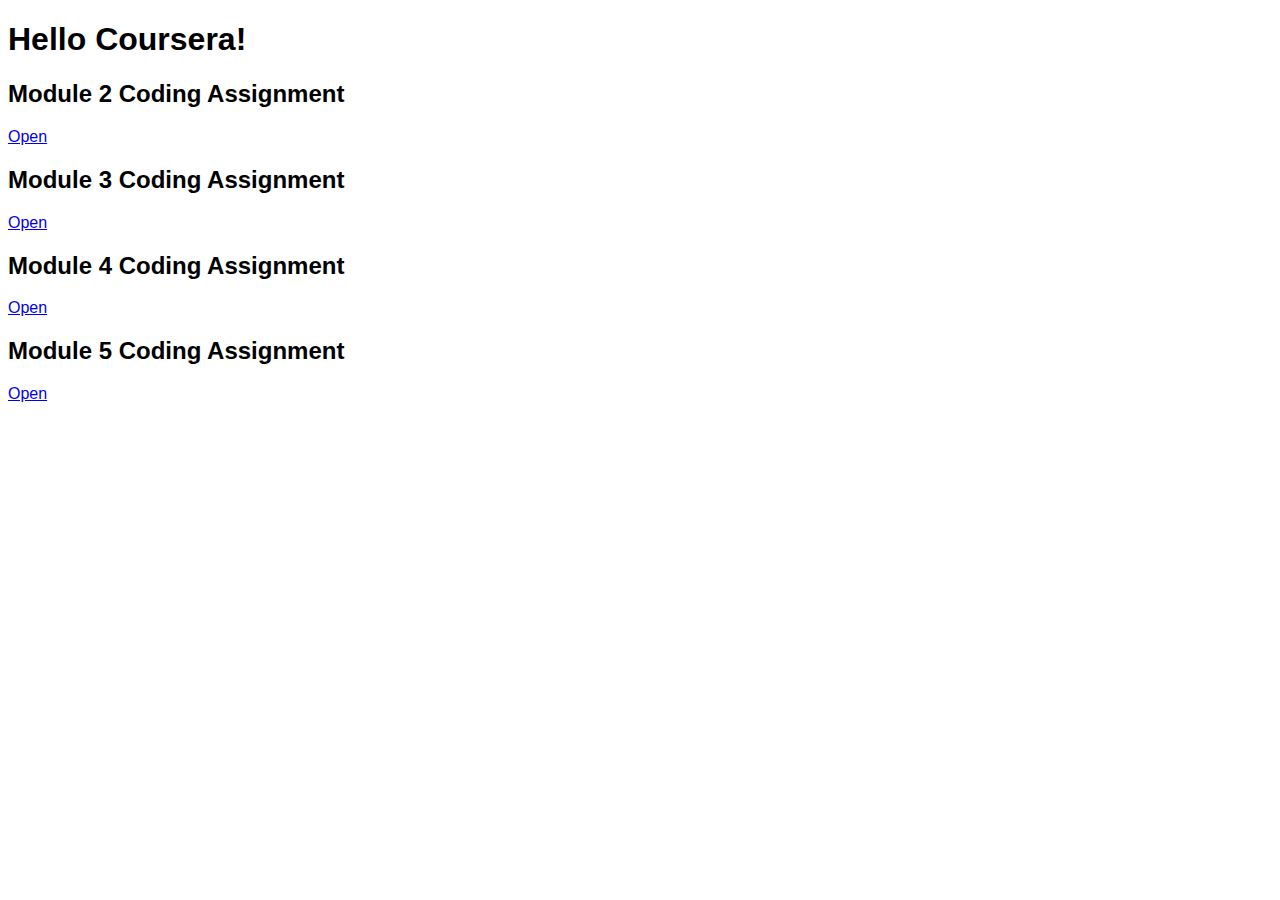
<file: index.html>
<!DOCTYPE html>
<html lang="en">

<head>
  <meta charset="UTF-8">
  <meta http-equiv="X-UA-Compatible" content="IE=edge">
  <meta name="viewport" content="width=device-width, initial-scale=1.0">
  <link rel="stylesheet" href="./css/style.css">
  <title>Coursera Site</title>
</head>

<body>
  <h1>Hello Coursera!</h1>
  <h2>Module 2 Coding Assignment</h2>
  <a href="./mod2-solution/index.html">Open</a>
  <h2>Module 3 Coding Assignment</h2>
  <a href="./mod3-solution/index.html">Open</a>
  <h2>Module 4 Coding Assignment</h2>
  <a href="./mod4-solution/index.html">Open</a>
  <h2>Module 5 Coding Assignment</h2>
  <a href="./mod5-solution/index.html">Open</a>
</body>

</html>
</file>
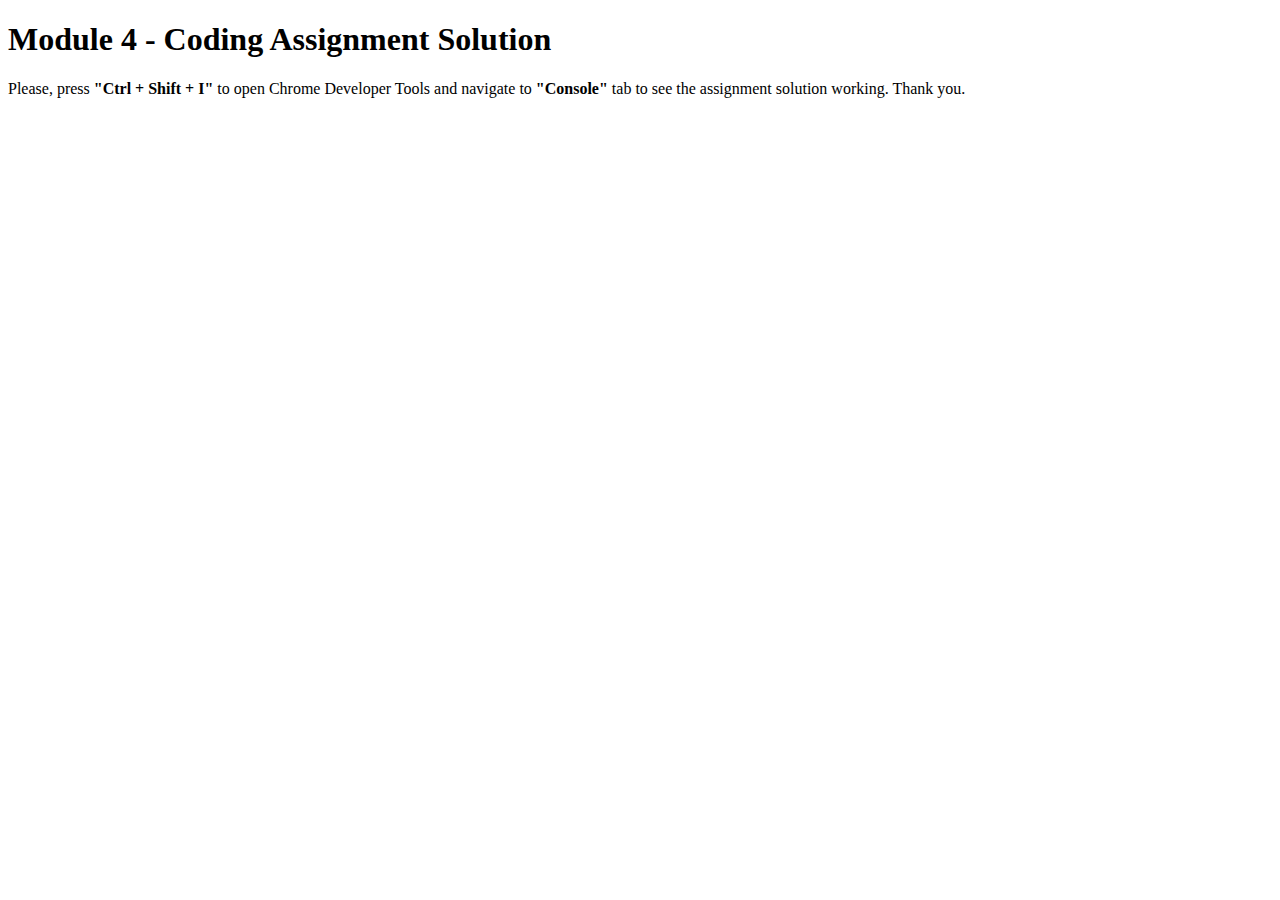
<file: mod4-solution/index.html>
<!DOCTYPE html>
<html>

<head>
  <meta charset="utf-8">
  <title>Module 4 - Coding Assignment Solution</title>
  <script>
    var names = [];
  </script>
  <script src="SpeakHello.js"></script>
  <script src="SpeakGoodBye.js"></script>
  <script src="script.js"></script>
</head>

<body>
  <h1>Module 4 - Coding Assignment Solution</h1>
  <p>Please, press <strong>"Ctrl + Shift + I"</strong> to open Chrome Developer Tools and navigate to <strong>"Console"</strong> tab to see the assignment solution working. Thank you.</p>
</body>

</html>
</file>
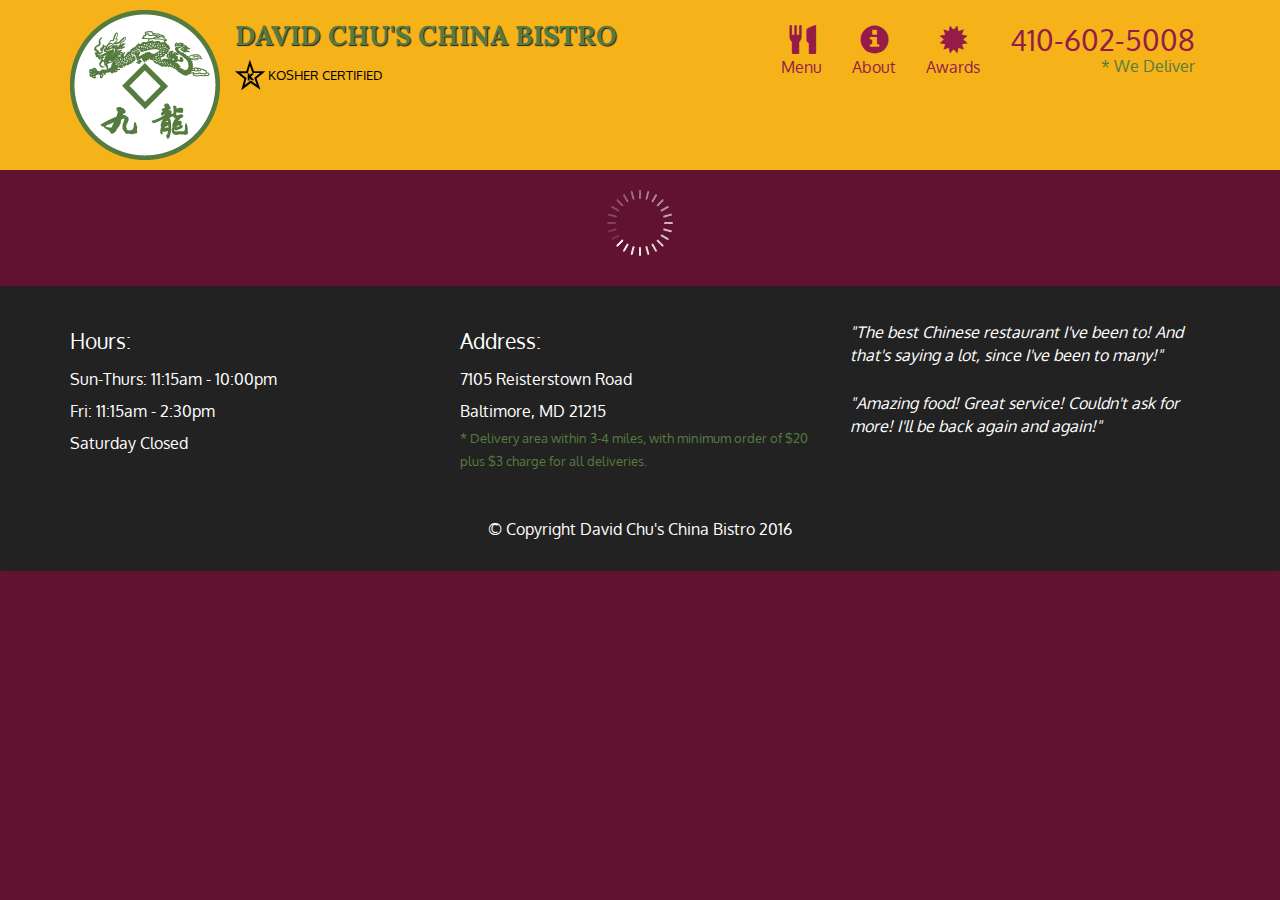
<file: mod5-solution/index.html>
<!doctype html>
<html lang="en">
  <head>
    <meta charset="utf-8">
    <meta http-equiv="X-UA-Compatible" content="IE=edge">
    <meta name="viewport" content="width=device-width, initial-scale=1">
    <title>David Chu's China Bistro</title>
    <link rel="stylesheet" href="css/bootstrap.min.css">
    <link rel="stylesheet" href="css/styles.css">
    <link href='https://fonts.googleapis.com/css?family=Oxygen:400,300,700' rel='stylesheet' type='text/css'>
    <link href='https://fonts.googleapis.com/css?family=Lora' rel='stylesheet' type='text/css'>
  </head>
<body>
  <header>
    <nav id="header-nav" class="navbar navbar-default">
      <div class="container">
        <div class="navbar-header">
          <a href="index.html" class="pull-left visible-md visible-lg">
            <div id="logo-img" alt="Logo image"></div>
          </a>

          <div class="navbar-brand">
            <a href="index.html"><h1>David Chu's China Bistro</h1></a>
            <p>
              <img src="images/star-k-logo.png" alt="Kosher certification">
              <span>Kosher Certified</span>
            </p>
          </div>

          <button id="navbarToggle" type="button" class="navbar-toggle collapsed" data-toggle="collapse" data-target="#collapsable-nav" aria-expanded="false">
            <span class="sr-only">Toggle navigation</span>
            <span class="icon-bar"></span>
            <span class="icon-bar"></span>
            <span class="icon-bar"></span>
          </button>
        </div>
        
        <div id="collapsable-nav" class="collapse navbar-collapse">
           <ul id="nav-list" class="nav navbar-nav navbar-right">
            <li id="navHomeButton" class="visible-xs active">
              <a href="index.html">
                <span class="glyphicon glyphicon-home"></span> Home</a>
            </li>
            <li id="navMenuButton">
              <a href="#" onclick="$dc.loadMenuCategories();">
                <span class="glyphicon glyphicon-cutlery"></span><br class="hidden-xs"> Menu</a>
            </li>
            <li>
              <a href="#">
                <span class="glyphicon glyphicon-info-sign"></span><br class="hidden-xs"> About</a>
            </li>
            <li>
              <a href="#">
                <span class="glyphicon glyphicon-certificate"></span><br class="hidden-xs"> Awards</a>
            </li>
            <li id="phone" class="hidden-xs">
              <a href="tel:410-602-5008">
                <span>410-602-5008</span></a><div>* We Deliver</div>
            </li>
          </ul><!-- #nav-list -->
        </div><!-- .collapse .navbar-collapse -->
      </div><!-- .container -->
    </nav><!-- #header-nav -->
  </header>

  <div id="call-btn" class="visible-xs">
    <a class="btn" href="tel:410-602-5008">
    <span class="glyphicon glyphicon-earphone"></span>
    410-602-5008
    </a>
  </div>
  <div id="xs-deliver" class="text-center visible-xs">* We Deliver</div>

  <div id="main-content" class="container"></div>

  <footer class="panel-footer">
    <div class="container">
      <div class="row">
        <section id="hours" class="col-sm-4">
          <span>Hours:</span><br>
          Sun-Thurs: 11:15am - 10:00pm<br>
          Fri: 11:15am - 2:30pm<br>
          Saturday Closed
          <hr class="visible-xs">
        </section>
        <section id="address" class="col-sm-4">
          <span>Address:</span><br>
          7105 Reisterstown Road<br>
          Baltimore, MD 21215
          <p>* Delivery area within 3-4 miles, with minimum order of $20 plus $3 charge for all deliveries.</p>
          <hr class="visible-xs">
        </section>
        <section id="testimonials" class="col-sm-4">
          <p>"The best Chinese restaurant I've been to! And that's saying a lot, since I've been to many!"</p>
          <p>"Amazing food! Great service! Couldn't ask for more! I'll be back again and again!"</p>
        </section>
      </div>
      <div class="text-center">&copy; Copyright David Chu's China Bistro 2016</div>
    </div>
  </footer>

  <!-- jQuery (Bootstrap JS plugins depend on it) -->
  <script src="js/jquery-2.1.4.min.js"></script>
  <script src="js/bootstrap.min.js"></script>
  <script src="js/ajax-utils.js"></script>
  <script src="js/script.js"></script>
</body>
</html>
</file>
<file: css/style.css>
body {
  font-family: Arial, Helvetica, sans-serif;
}
</file>
<file: mod5-solution/css/styles.css>
body {
  font-size: 16px;
  color: #fff;
  background-color: #61122f;
  font-family: 'Oxygen', sans-serif;
}

/** HEADER **/
#header-nav {
  background-color: #f6b319;
  border-radius: 0;
  border: 0;
}

#logo-img {
  background: url('../images/restaurant-logo_large.png') no-repeat;
  width: 150px;
  height: 150px;
  margin: 10px 15px 10px 0;
}

.navbar-brand {
  padding-top: 25px;
}
.navbar-brand h1 { /* Restaurant name */
  font-family: 'Lora', serif;
  color: #557c3e;
  font-size: 1.5em;
  text-transform: uppercase;
  font-weight: bold;
  text-shadow: 1px 1px 1px #222;
  margin-top: 0;
  margin-bottom: 0;
  line-height: .75;
}
.navbar-brand a:hover, .navbar-brand a:focus {
  text-decoration: none;
}
.navbar-brand p { /* Kosher cert */
  color: #000;
  text-transform: uppercase;
  font-size: .7em;
  margin-top: 15px;
}
.navbar-brand p span { /* Star-K */
  vertical-align: middle;
}

#nav-list {
  margin-top: 10px;
}
#nav-list a {
  color: #951C49;
  text-align: center;
}
#nav-list a:hover {
  background: #E7E7E7;
}
#nav-list a span {
  font-size: 1.8em;
}

#phone {
  margin-top: 5px;
}
#phone a { /* Phone number */
  text-align: right;
  padding-bottom: 0;
}
#phone div { /* We Deliver */
  color: #557c3e;
  text-align: right;
  padding-right: 15px;
}

.navbar-header button.navbar-toggle, .navbar-header .icon-bar {
  border: 1px solid #61122f;
}
.navbar-header button.navbar-toggle {
  clear: both;
  margin-top: -30px;
}
/* END HEADER */

/* FOOTER */
.panel-footer {
  margin-top: 30px;
  padding-top: 35px;
  padding-bottom: 30px;
  background-color: #222;
  border-top: 0;
}
.panel-footer div.row {
  margin-bottom: 35px;
}
#hours, #address {
  line-height: 2;
}
#hours > span, #address > span {
  font-size: 1.3em;
}
#address p {
  color: #557c3e;
  font-size: .8em;
  line-height: 1.8;
}
#testimonials {
  font-style: italic;
}
#testimonials p:nth-child(2) {
  margin-top: 25px;
}
/* END FOOTER */



/* HOME PAGE */
.container .jumbotron {
  box-shadow: 0 0 50px #3F0C1F;
  border: 2px solid #3F0C1F;
}

#menu-tile, #specials-tile, #map-tile {
  height: 250px;
  width: 100%;
  margin-bottom: 15px;
  position: relative;
  border: 2px solid #3F0C1F;
  overflow: hidden;
}
#menu-tile:hover, #specials-tile:hover, #map-tile:hover {
  box-shadow: 0 1px 5px 1px #cccccc;
}
#menu-tile {
  background: url('../images/menu-tile.jpg') no-repeat;
  background-position: center;
}
#specials-tile {
  background: url('../images/specials-tile.jpg') no-repeat;
  background-position: center;
}
#menu-tile span, #specials-tile span, #map-tile span {
  position: absolute;
  bottom: 0;
  right: 0;
  width: 100%;
  text-align: center;
  font-size: 1.6em;
  text-transform: uppercase;
  background-color: #000;
  color: #fff;
  opacity: .8;
}
/* END HOME PAGE */

/* MENU CATEGORIES PAGE */
.category-tile { 
  position: relative;
  border: 2px solid #3F0C1F;
  overflow: hidden;
  width: 200px;
  height: 200px;
  margin: 0 auto 15px;
}
.category-tile span {
  position: absolute;
  bottom: 0;
  right: 0;
  width: 100%;
  text-align: center;
  font-size: 1.2em;
  text-transform: uppercase;
  background-color: #000;
  color: #fff;
  opacity: .8;
}
.category-tile:hover {
  box-shadow: 0 1px 5px 1px #cccccc;
}

#menu-categories-title + div {
  margin-bottom: 50px;
}
/* END MENU CATEGORIES PAGE */

/* SINGLE CATEGORY PAGE */
.menu-item-tile {
  margin-bottom: 25px;
}
.menu-item-tile hr {
  width: 80%;
}
.menu-item-tile .menu-item-price {
  font-size: 1.1em;
  text-align: right;
  margin-top: -15px;
  margin-right: -15px;
}
.menu-item-tile .menu-item-price span {
  font-size: .6em;
}
.menu-item-photo {
  position: relative;
  border: 2px solid #3F0C1F; 
  overflow: hidden;
  padding: 0;
  margin-right: -15px;
  margin-left: auto;
  margin-bottom: 20px;
  max-width: 250px;
}
.menu-item-photo div {
  position: absolute;
  bottom: 0;
  right: 0;
  width: 80px;
  background-color: #557c3e;
  text-align: center;
}
.menu-item-description {
  padding-right: 30px;
}
h3.menu-item-title {
  margin: 0 0 10px;
}
.menu-item-details {
  font-size: .9em;
  font-style: italic;
}
/* END SINGLE CATEGORY PAGE */


/********** Large devices only **********/
@media (min-width: 1200px) {
  .container .jumbotron {
    background: url('../images/jumbotron_1200.jpg') no-repeat;
    height: 675px;
  }
}

/********** Medium devices only **********/
@media (min-width: 992px) and (max-width: 1199px) {
  /* Header */
  #logo-img {
    background: url('../images/restaurant-logo_medium.png') no-repeat;
    width: 100px;
    height: 100px;
    margin: 5px 5px 5px 0;
  }
  /* End Header */

  /* Home Page */
  .container .jumbotron {
    background: url('../images/jumbotron_992.jpg') no-repeat;
    height: 558px;
  }
  /* End Home Page */
}

/********** Small devices only **********/
@media (min-width: 768px) and (max-width: 991px) {
  /* Home Page */
  .container .jumbotron {
    background: url('../images/jumbotron_768.jpg') no-repeat;
    height: 432px;
  }
  /* End Home Page */
}

/********** Extra small devices only **********/
@media (max-width: 767px) {
  /* Header */
  .navbar-brand {
    padding-top: 10px;
    height: 80px;
  }
  .navbar-brand h1 { /* Restaurant name */
    padding-top: 10px;
    font-size: 5vw; /* 1vw = 1% of viewport width */
  }
  .navbar-brand p { /* Kosher cert */
    font-size: .6em;
    margin-top: 12px;
  }
  .navbar-brand p img { /* Star-K */
    height: 20px;
  }

  #collapsable-nav a { /* Collapsed nav menu text */
    font-size: 1.2em;
  }
  #collapsable-nav a span { /* Collapsed nav menu glyph */
    font-size: 1em;
    margin-right: 5px;
  }

  #call-btn > a {
    font-size: 1.5em;
    display: block;
    margin: 0 20px;
    padding: 10px;
    border: 2px solid #fff;
    background-color: #f6b319;
    color: #951c49;
  }
  #xs-deliver {
    margin-top: 5px;
    font-size: .7em;
    letter-spacing: .1em;
    text-transform: uppercase;
  }
  /* End Header */

  /* Footer */
  .panel-footer section {
    margin-bottom: 30px;
    text-align: center;
  }
  .panel-footer section:nth-child(3) {
    margin-bottom: 0; /* margin already exists on the whole row */
  }
  .panel-footer section hr {
    width: 50%;
  }
  /* End Footer */

  /* Home Page */
  .container .jumbotron {
    margin-top: 30px;
    padding: 0;
  }
  #menu-tile, #specials-tile {
    width: 360px;
    margin: 0 auto 15px;
  }

  .menu-item-photo {
    margin-right: auto;
  }
  .menu-item-tile .menu-item-price {
    text-align: center;
  }
  .menu-item-description {
    text-align: center;;
  }
}


/********** Super extra small devices Only :-) (e.g., iPhone 4) **********/
@media (max-width: 479px) {
  /* Header */
  .navbar-brand h1 { /* Restaurant name */
    padding-top: 5px;
    font-size: 6vw;
  }
  /* End Header */
  
  /* Home page */
  #menu-tile, #specials-tile {
    width: 280px;
    margin: 0 auto 15px;
  }

  .col-xxs-12 {
    position: relative;
    min-height: 1px;
    padding-right: 15px;
    padding-left: 15px;
    float: left;
    width: 100%;
  }
}
</file>
